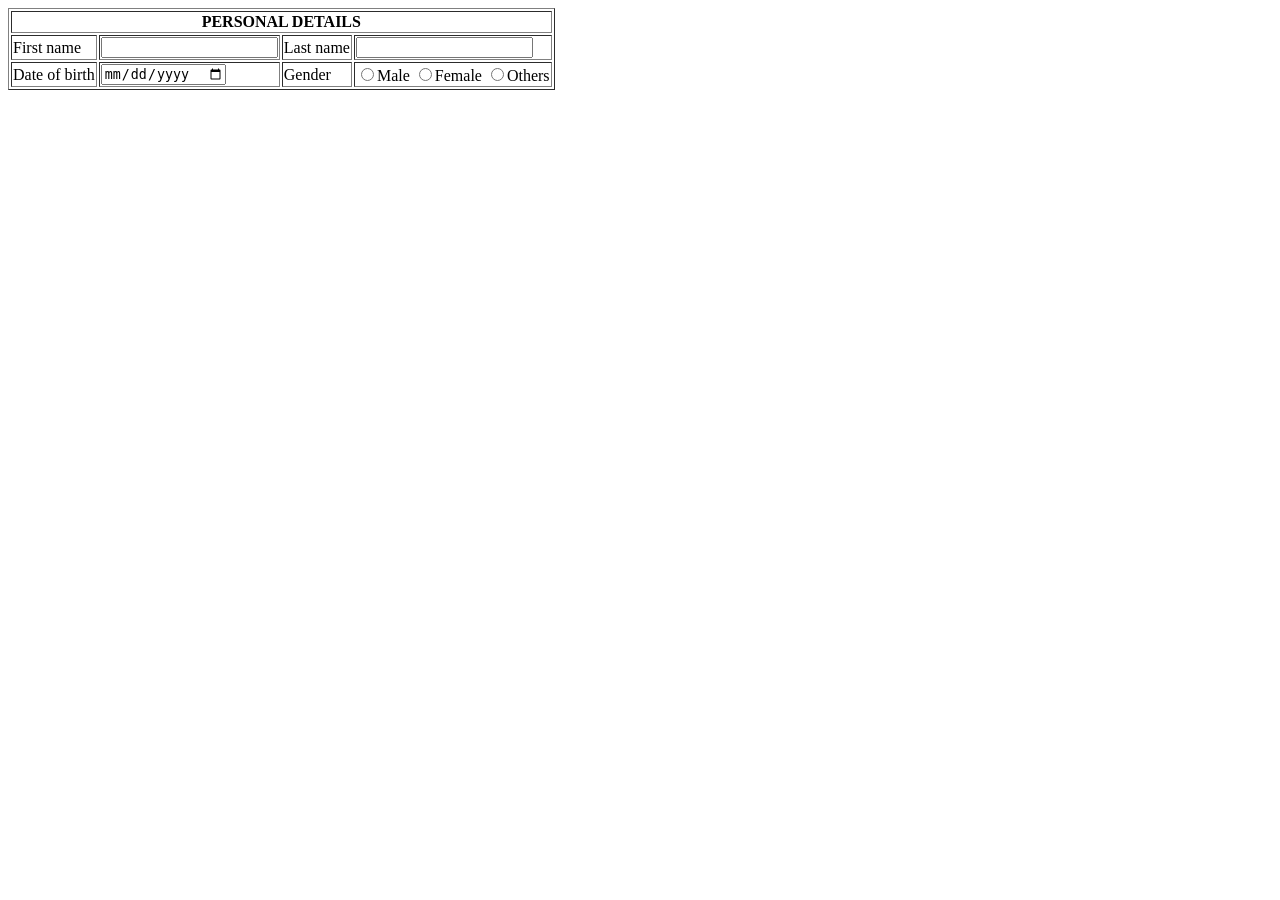
<file: index.html>
<!DOCTYPE html>
<html lang="en">
<head>
    <meta charset="UTF-8">
    <meta name="viewport" content="width=device-width, initial-scale=1.0">
    <title>Table</title>
</head>
<body>
    <table border="1">
        <tr>
            <th colspan="4">PERSONAL DETAILS</th>
           
        </tr>
        <tr>
            <td>First name</td>
            
            <td><input type="text" name="first name"></td>
            <td >Last name</td>
            <td><input type="text" name="first name" ></td>
        </tr>
        <tr>
            <td>Date of birth</td>
            <td><input type="date" name="D.O.B"></td>
            <td>Gender</td>
            <td><input type="radio" name="Gender">Male
            <input type="radio" name="Gender">Female
        <input type="radio" name="Gender">Others</td>
        </tr>
    </table>
</body>
</html>
</file>
